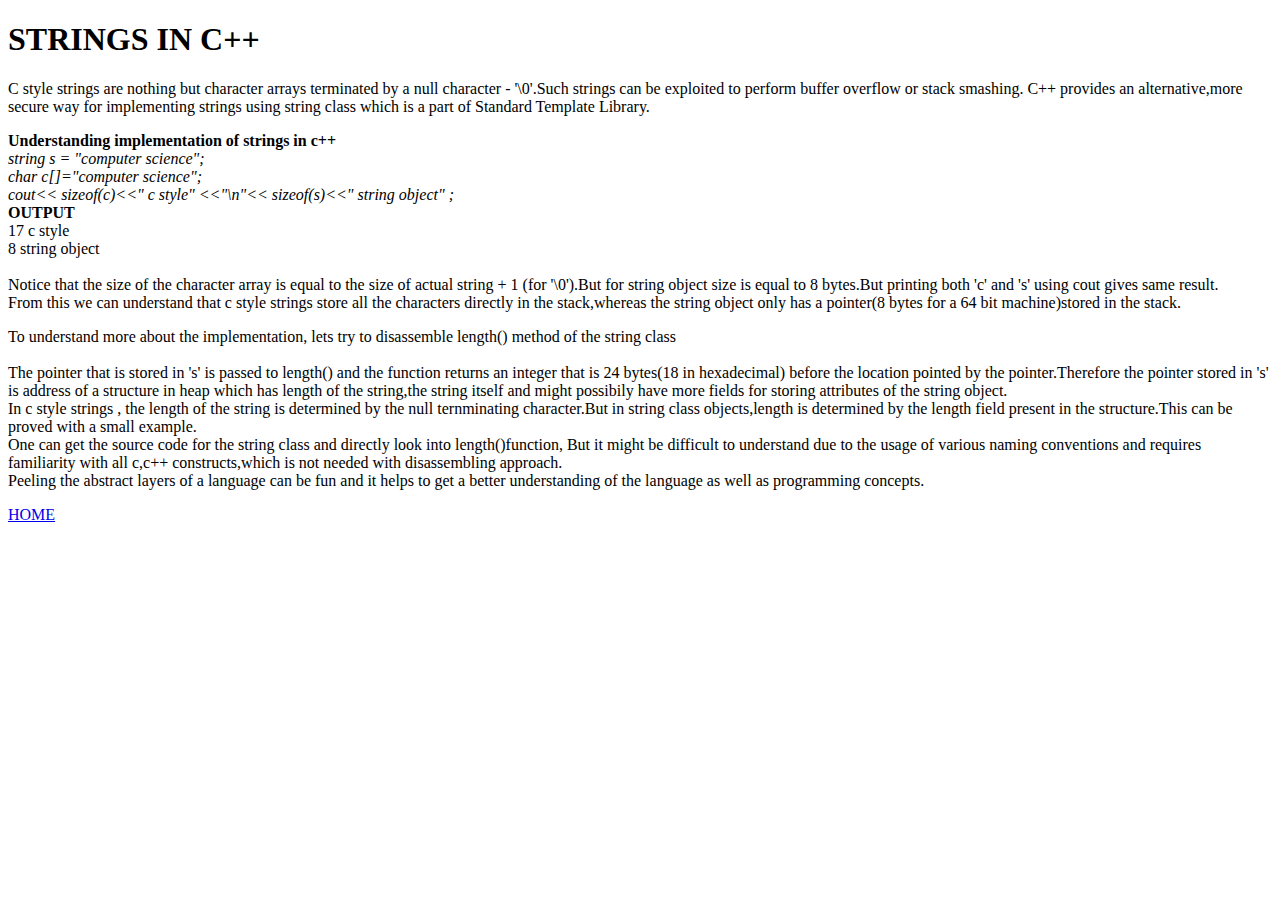
<file: post2.html>
<!DOCTYPE html>
<html>
<head>
<meta charset="UTF-8">
<title>STRINGS IN C++</title>
<meta name="viewport" content="width=device-width, initial-scale=1.0">
<link rel="preconnect" href="https://fonts.googleapis.com">
<link rel="preconnect" href="https://fonts.gstatic.com" crossorigin>
<link href="https://fonts.googleapis.com/css2?family=Roboto:wght@100&display=swap" rel="stylesheet">
<link rel="stylesheet" type="text/css" href="C:\Users\AKSHITHA\MyBlogs\reset.css">
<link rel="stylesheet" type="text/css" href="C:\Users\AKSHITHA\MyBlogs\debug.css">
<link rel="stylesheet" type="text/css" href="C:\Users\AKSHITHA\MyBlogs\main.css">
</head>
<h1>
STRINGS IN C++
</h1>
<body>
<p>
	C style strings are nothing but character arrays terminated by a null character - '\0'.Such strings can be exploited to 
	perform buffer overflow or stack smashing. C++ provides an alternative,more secure way for implementing strings using 
	string class which is a part of Standard Template Library.<br>
</p>
<p>
	<b>Understanding implementation of strings in c++</b><br>
	<i>
	string s = "computer science";<br>
	char c[]="computer science";<br>
	cout<< sizeof(c)<<" c style" <<"\n"<< sizeof(s)<<" string object" ;<br>
    </i>
    <b>OUTPUT</b><br>
    17 c style<br>
    8 string object<br><br>
    Notice that the size of the character array is equal to the size of actual string + 1 (for '\0').But for
    string object size is equal to 8 bytes.But printing both 'c' and 's' using cout gives same result.<br>
    From this we can understand that c style strings store all the characters directly in the stack,whereas the string 
    object only has a pointer(8 bytes for a 64 bit machine)stored in the stack.</p>
<p>
	To understand more about the implementation, lets try to disassemble length() method of the string class<br><br>
	The pointer that is stored in 's' is passed to length() and the function returns an integer that is 24 bytes(18 in hexadecimal)
	before the location pointed by the pointer.Therefore the pointer stored in 's' is address of a structure in heap which has length of the string,the string itself and might possibily have more fields for storing attributes of the string object.<br>
	In c style strings , the length of the string is determined by the null ternminating character.But in string class
	objects,length is determined by the length field present in the structure.This can be proved with
	a small example.<br>
	
	One can get the source code for the string class and directly look into length()function,
	But it might be difficult to understand due to the usage of various naming conventions and requires  
	familiarity with all c,c++ constructs,which is not needed with disassembling approach. <br>
	Peeling the abstract layers of a language can be fun and it helps to get a better understanding of the 
	language as well as programming concepts.
</p>
</body>
<footer>
	<a href="C:\Users\AKSHITHA\MyBlogs\index.html">HOME</a>
</footer>
</html>
</file>
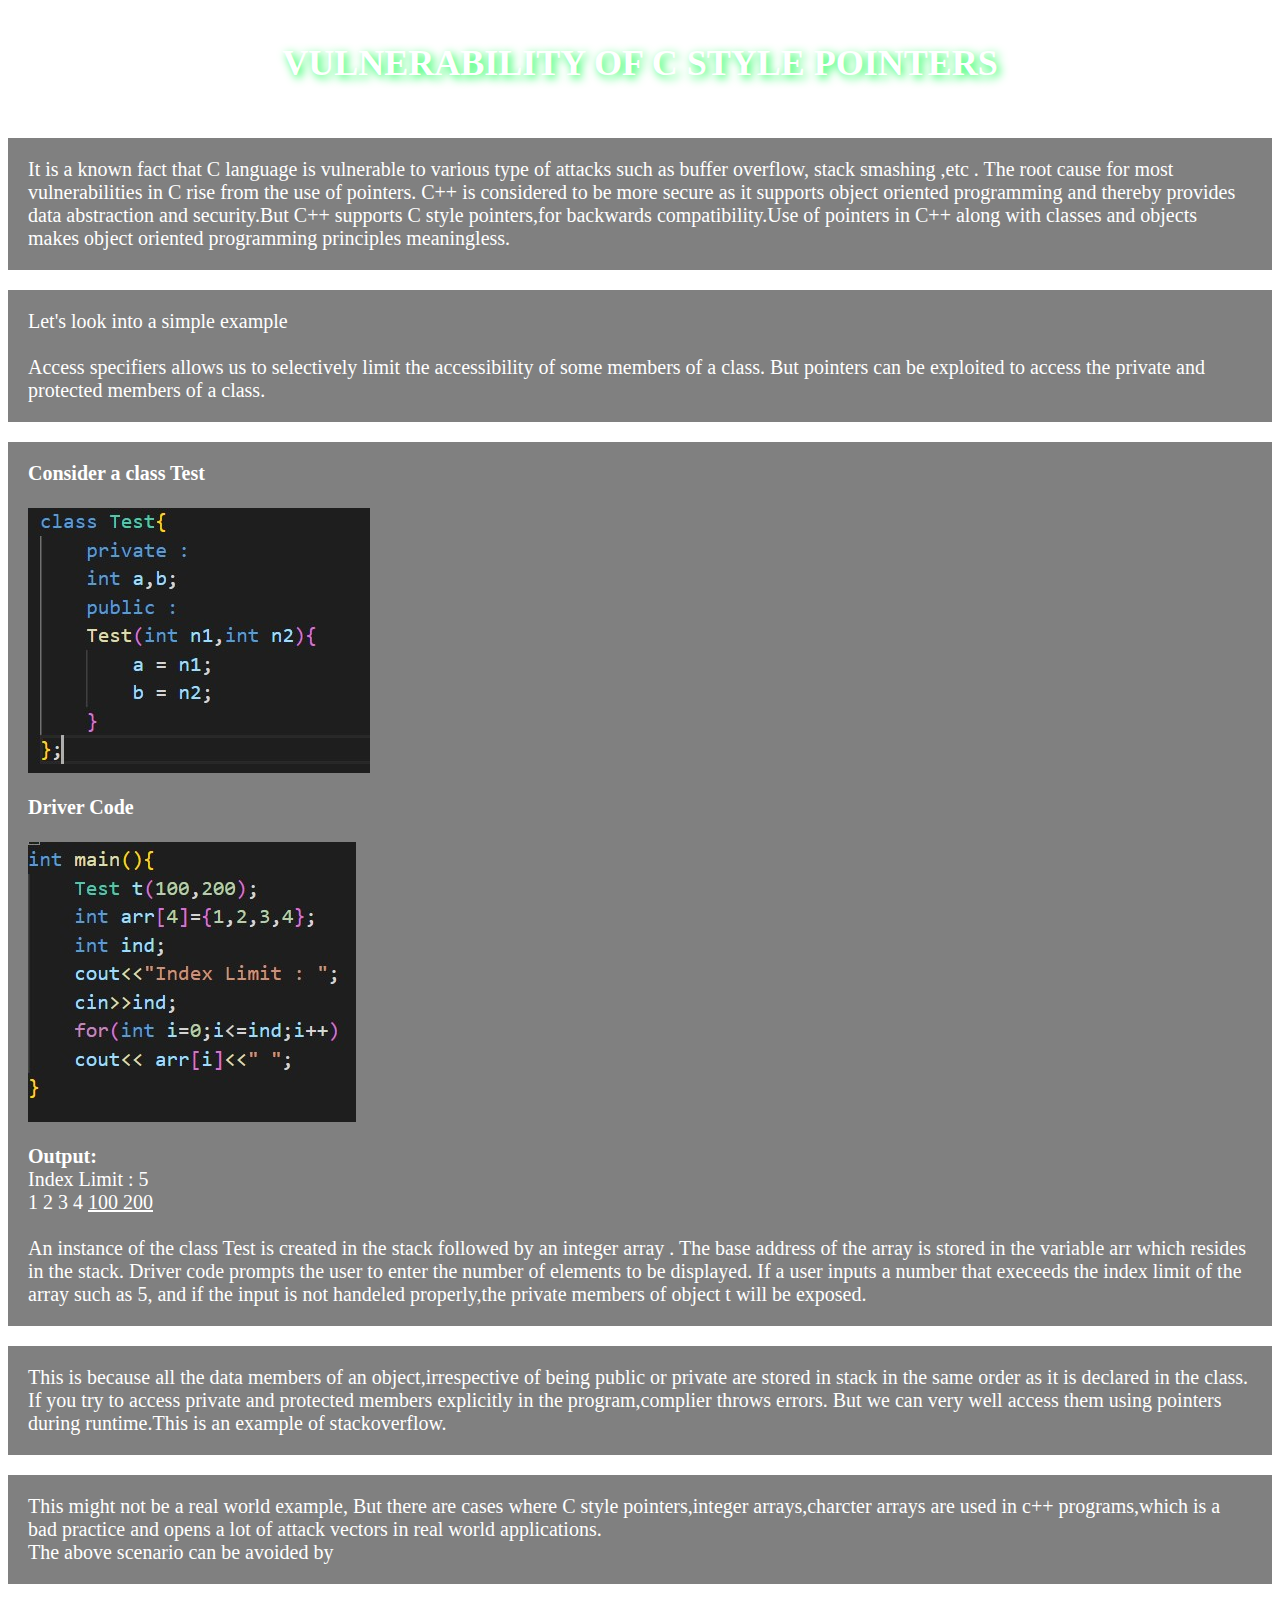
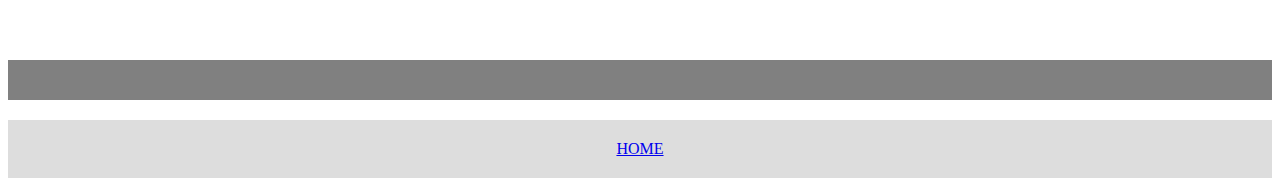
<file: random_research_blog_posts/_1.html>
<!DOCTYPE html5>
<html>
<head>
<meta charset="UTF-8">
<title>VULNERABILITY OF POINTERS IN C++</title>
<meta name="viewport" content="width=device-width, initial-scale=1.0">
<link rel="preconnect" href="https://fonts.googleapis.com">
<link rel="preconnect" href="https://fonts.gstatic.com" crossorigin>
<link href="https://fonts.googleapis.com/css2?family=Roboto:wght@100&display=swap" rel="stylesheet">
<link rel="stylesheet" type="text/css" href="..\css\main.css">
</head>
<body>
<div class="header">
<h1>
	VULNERABILITY OF C STYLE POINTERS
</h1>
</div>
<p>
	It is a known fact that C language is vulnerable to various type of attacks such as buffer overflow,
	stack smashing ,etc . The root cause for most vulnerabilities in C rise from the use of pointers.
	C++ is considered to be more secure as it supports object oriented programming and thereby provides data
	abstraction and security.But C++ supports C style pointers,for backwards compatibility.Use of pointers in C++
	along with classes and objects makes object oriented programming principles meaningless.
</p>
<p>
	Let's look into a simple example<br><br>

	Access specifiers allows us to selectively limit the accessibility of some members of a class.
	But pointers can be exploited to access the private and protected members of a class.<br></p>
	<p>
	<b>Consider a class Test</b><br><br>
	
	<img src="images/_1_1.jpg" ></img><br><br>
	<b>Driver Code</b><br><br>
	<img src="images/_1_2.jpg" ></img><br><br>
	<b>Output:</b><br>
	Index Limit : 5<br>
    1 2 3 4 <u>100 200</u><br><br>
    An instance of the class Test is created in the stack followed by an integer array .
    The base address of the array is stored in the variable arr which resides in the stack.
    Driver code prompts the user to enter the number of elements to be displayed. If a 
    user inputs a number that execeeds the index limit of the array such as 5, and if the input 
    is not handeled properly,the private members of object t will be  exposed. 
</p>
<p>
	This is because all the data members of an object,irrespective of being public or private are stored in stack
	in the same order as it is declared in the class. If you try to access private and protected members explicitly 
	in the program,complier throws errors. But we can very well access them using pointers during runtime.This is an
	example of stackoverflow.
</p>
<p>
	This might not be a real world example, But there are cases where C style pointers,integer arrays,charcter arrays are used
	in c++ programs,which is a bad practice and opens a lot of attack vectors in real world applications.<br>
	The above scenario can be avoided by 
	<br><li> use of new() while creating objects,which puts the object in heap instead of stack.
	<br><li>use of vectors,strings that belongs to STL instead of C style arrays.
</p>
</body>
<div class="footer">
<footer>
	<a href="../index.html">HOME</a>
</footer>
</div>
</html>
</file>
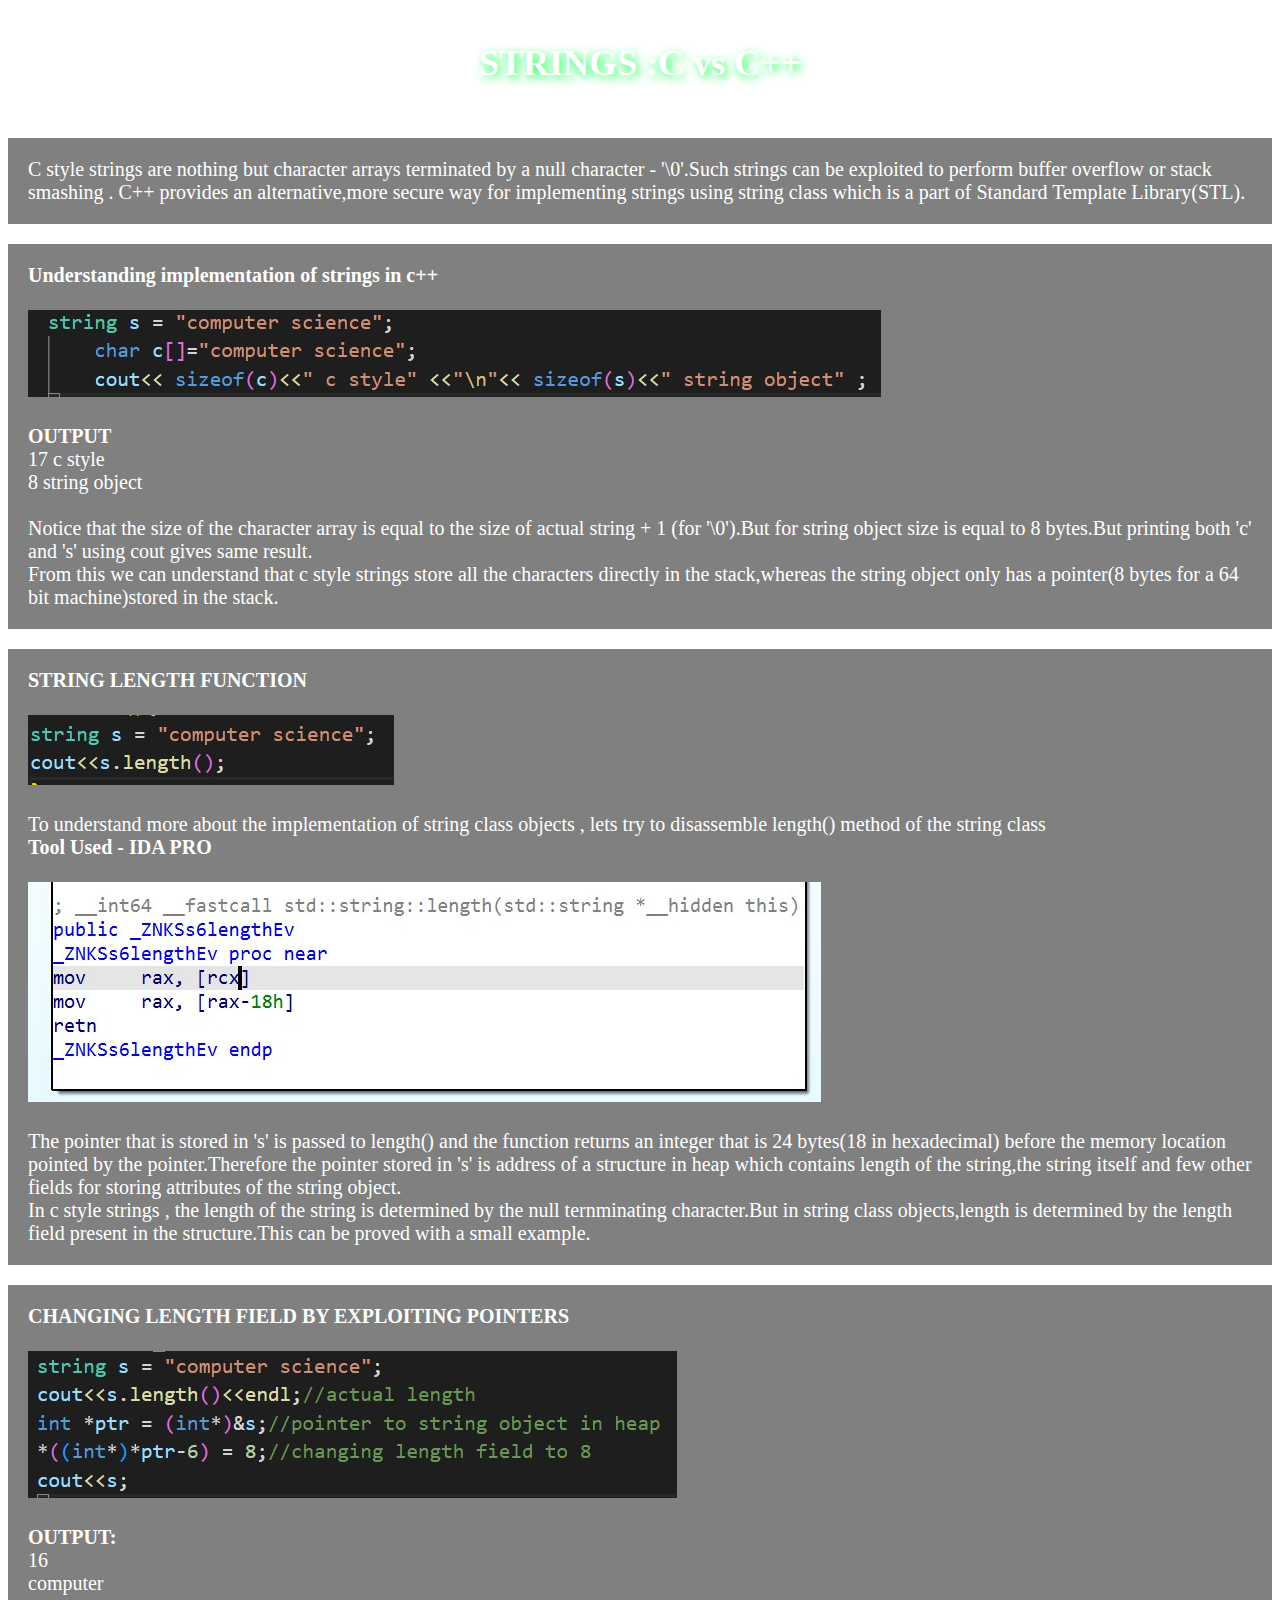
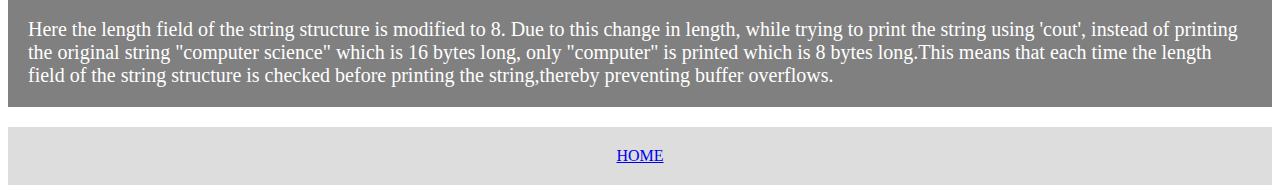
<file: random_research_blog_posts/_2.html>
<!DOCTYPE html>
<html>
<head>
<meta charset="UTF-8">
<title>STRINGS :C vs C++</title>
<meta name="viewport" content="width=device-width, initial-scale=1.0">
<link rel="preconnect" href="https://fonts.googleapis.com">
<link rel="preconnect" href="https://fonts.gstatic.com" crossorigin>
<link href="https://fonts.googleapis.com/css2?family=Roboto:wght@100&display=swap" rel="stylesheet">
<link rel="stylesheet" type="text/css" href="..\css\main.css">
</head>
<div class="header">
<h1>
	STRINGS :C vs C++
</h1>
</div>
<body>
<p>
	C style strings are nothing but character arrays terminated by a null character - '\0'.Such strings can be exploited to 
	perform buffer overflow or stack smashing . C++ provides an alternative,more secure way for implementing strings using 
	string class which is a part of Standard Template Library(STL).<br>
</p>
<p>
	<b>Understanding implementation of strings in c++</b><br><br>
	
	<img src="images/_2_1.jpg" ></img><br><br>
    <b>OUTPUT</b><br>
    17 c style<br>
    8 string object<br><br>
    Notice that the size of the character array is equal to the size of actual string + 1 (for '\0').But for
    string object size is equal to 8 bytes.But printing both 'c' and 's' using cout gives same result.<br>
    From this we can understand that c style strings store all the characters directly in the stack,whereas the string 
    object only has a pointer(8 bytes for a 64 bit machine)stored in the stack.</p>
<p>
	<b>STRING LENGTH FUNCTION</b><br><br>
	
	<img src="images/_2_2.jpg" ></img>
	<br><br>
	To understand more about the implementation of string class objects , lets try to disassemble length() method of the string class<br>
	<b>Tool Used - IDA PRO </b><br><br>
	
	<img src="images/_2_3.jpg" ></img><br><br>
	The pointer that is stored in 's' is passed to length() and the function returns an integer that is 24 bytes(18 in hexadecimal)
	before the memory location pointed by the pointer.Therefore the pointer stored in 's' is address of a structure in heap which contains 
	length of the string,the string itself and few other fields for storing attributes of the string object.<br>
	In c style strings , the length of the string is determined by the null ternminating character.But in string class
	objects,length is determined by the length field present in the structure.This can be proved with
	a small example.<br></p>
	<p>
	<b>CHANGING LENGTH FIELD BY EXPLOITING POINTERS</b><br><br>
	<img src="images/_2_4.jpg"></img><br><br>
	<b>OUTPUT:</b><br>16<br>computer<br><br>
	Here the length field of the string structure is modified to 8. Due to this change in length,
	while trying to  print the string using 'cout', instead of printing the original string "computer science" 
	which is 16 bytes long, only "computer" is printed which is 8 bytes long.This means that each time 
	the length field of the string structure is checked before printing the string,thereby preventing 
	buffer overflows.
</p>
</body>
<div class="footer">
<footer>
	<a href="../index.html">HOME</a>
</footer>
</div>
</html>
</file>
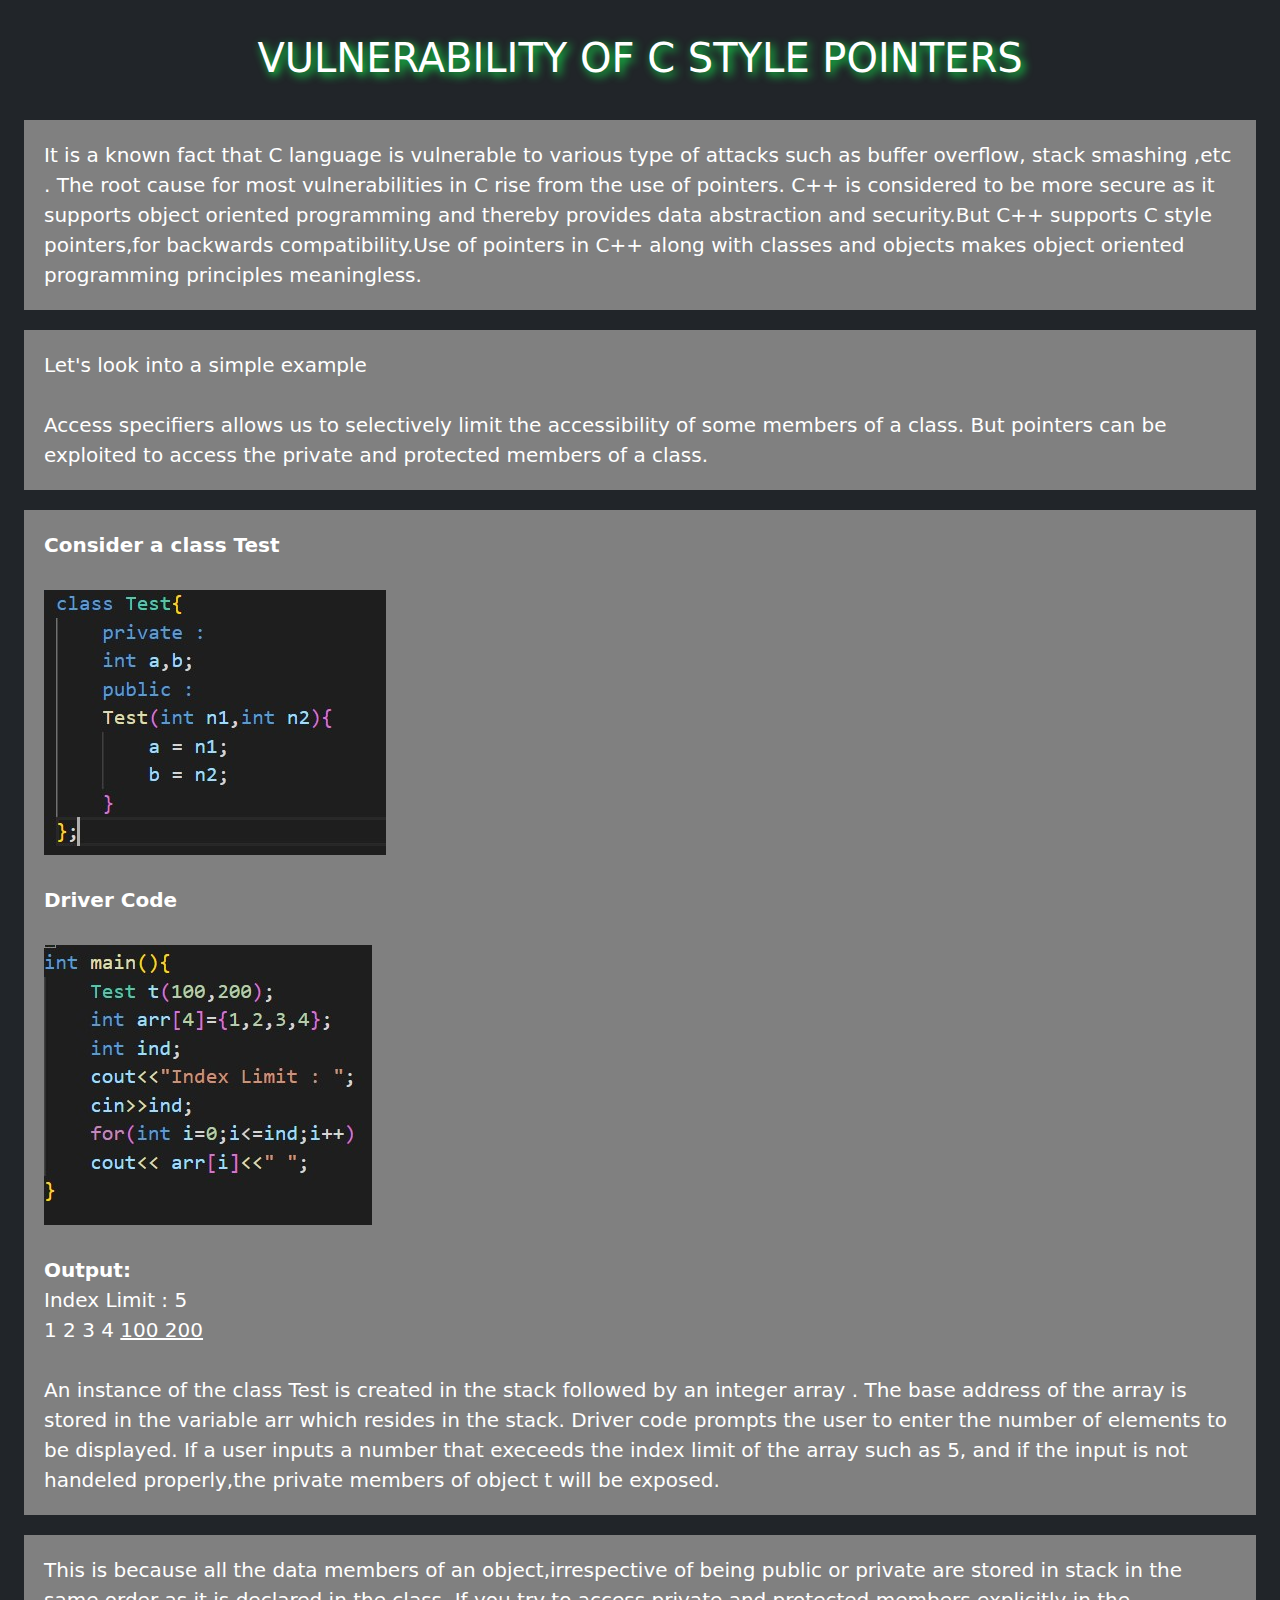
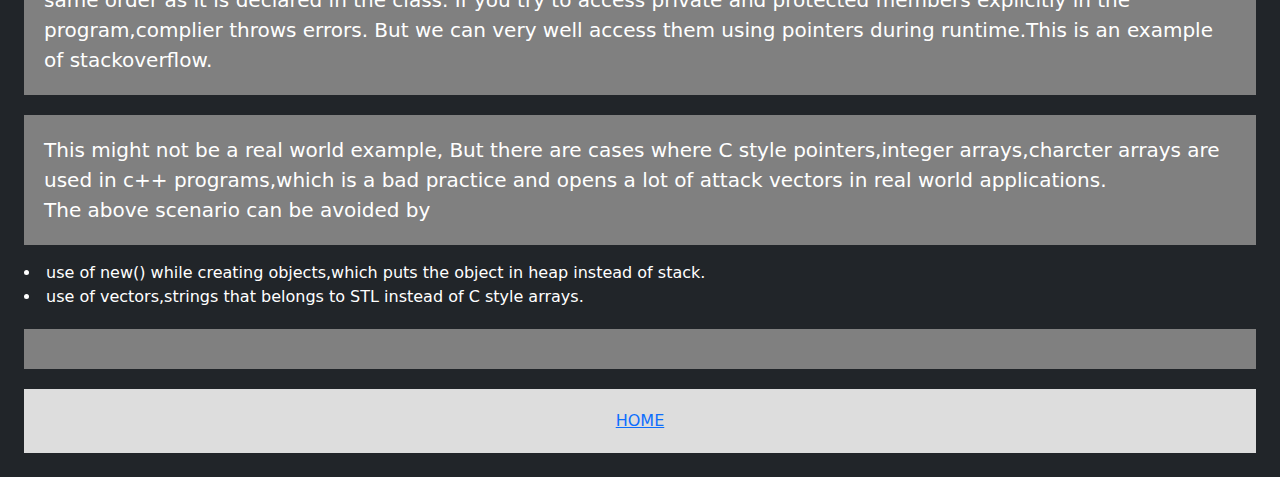
<file: random_research_blog_posts/blog1.html>
<!DOCTYPE html5>
<html>
<head>
<meta charset="UTF-8">
<title>VULNERABILITY OF POINTERS IN C++</title>
<meta name="viewport" content="width=device-width, initial-scale=1.0">
<link rel="preconnect" href="https://fonts.googleapis.com">
<link rel="preconnect" href="https://fonts.gstatic.com" crossorigin>
<link href="https://fonts.googleapis.com/css2?family=Roboto:wght@100&display=swap" rel="stylesheet">
<link href="https://cdn.jsdelivr.net/npm/bootstrap@5.3.0-alpha1/dist/css/bootstrap.min.css"
    rel="stylesheet">
<link rel="stylesheet" type="text/css" href="..\css\main.css">
</head>
<body class="m-2 p-3 bg-dark">
<div class="header">
<h1>
	VULNERABILITY OF C STYLE POINTERS
</h1>
</div>
<p>
	It is a known fact that C language is vulnerable to various type of attacks such as buffer overflow,
	stack smashing ,etc . The root cause for most vulnerabilities in C rise from the use of pointers.
	C++ is considered to be more secure as it supports object oriented programming and thereby provides data
	abstraction and security.But C++ supports C style pointers,for backwards compatibility.Use of pointers in C++
	along with classes and objects makes object oriented programming principles meaningless.
</p>
<p>
	Let's look into a simple example<br><br>

	Access specifiers allows us to selectively limit the accessibility of some members of a class.
	But pointers can be exploited to access the private and protected members of a class.<br></p>
	<p>
	<b>Consider a class Test</b><br><br>
	
	<img src="images/blog1_1.jpg" ></img><br><br>
	<b>Driver Code</b><br><br>
	<img src="images/blog1_2.jpg" ></img><br><br>
	<b>Output:</b><br>
	Index Limit : 5<br>
    1 2 3 4 <u>100 200</u><br><br>
    An instance of the class Test is created in the stack followed by an integer array .
    The base address of the array is stored in the variable arr which resides in the stack.
    Driver code prompts the user to enter the number of elements to be displayed. If a 
    user inputs a number that execeeds the index limit of the array such as 5, and if the input 
    is not handeled properly,the private members of object t will be  exposed. 
</p>
<p>
	This is because all the data members of an object,irrespective of being public or private are stored in stack
	in the same order as it is declared in the class. If you try to access private and protected members explicitly 
	in the program,complier throws errors. But we can very well access them using pointers during runtime.This is an
	example of stackoverflow.
</p>
<p>
	This might not be a real world example, But there are cases where C style pointers,integer arrays,charcter arrays are used
	in c++ programs,which is a bad practice and opens a lot of attack vectors in real world applications.<br>
	The above scenario can be avoided by 
	<br><li> use of new() while creating objects,which puts the object in heap instead of stack.
	<br><li>use of vectors,strings that belongs to STL instead of C style arrays.
</p>
</body>
<div class="footer">
<footer>
	<a href="../index.html">HOME</a>
</footer>
</div>
</html>
</file>
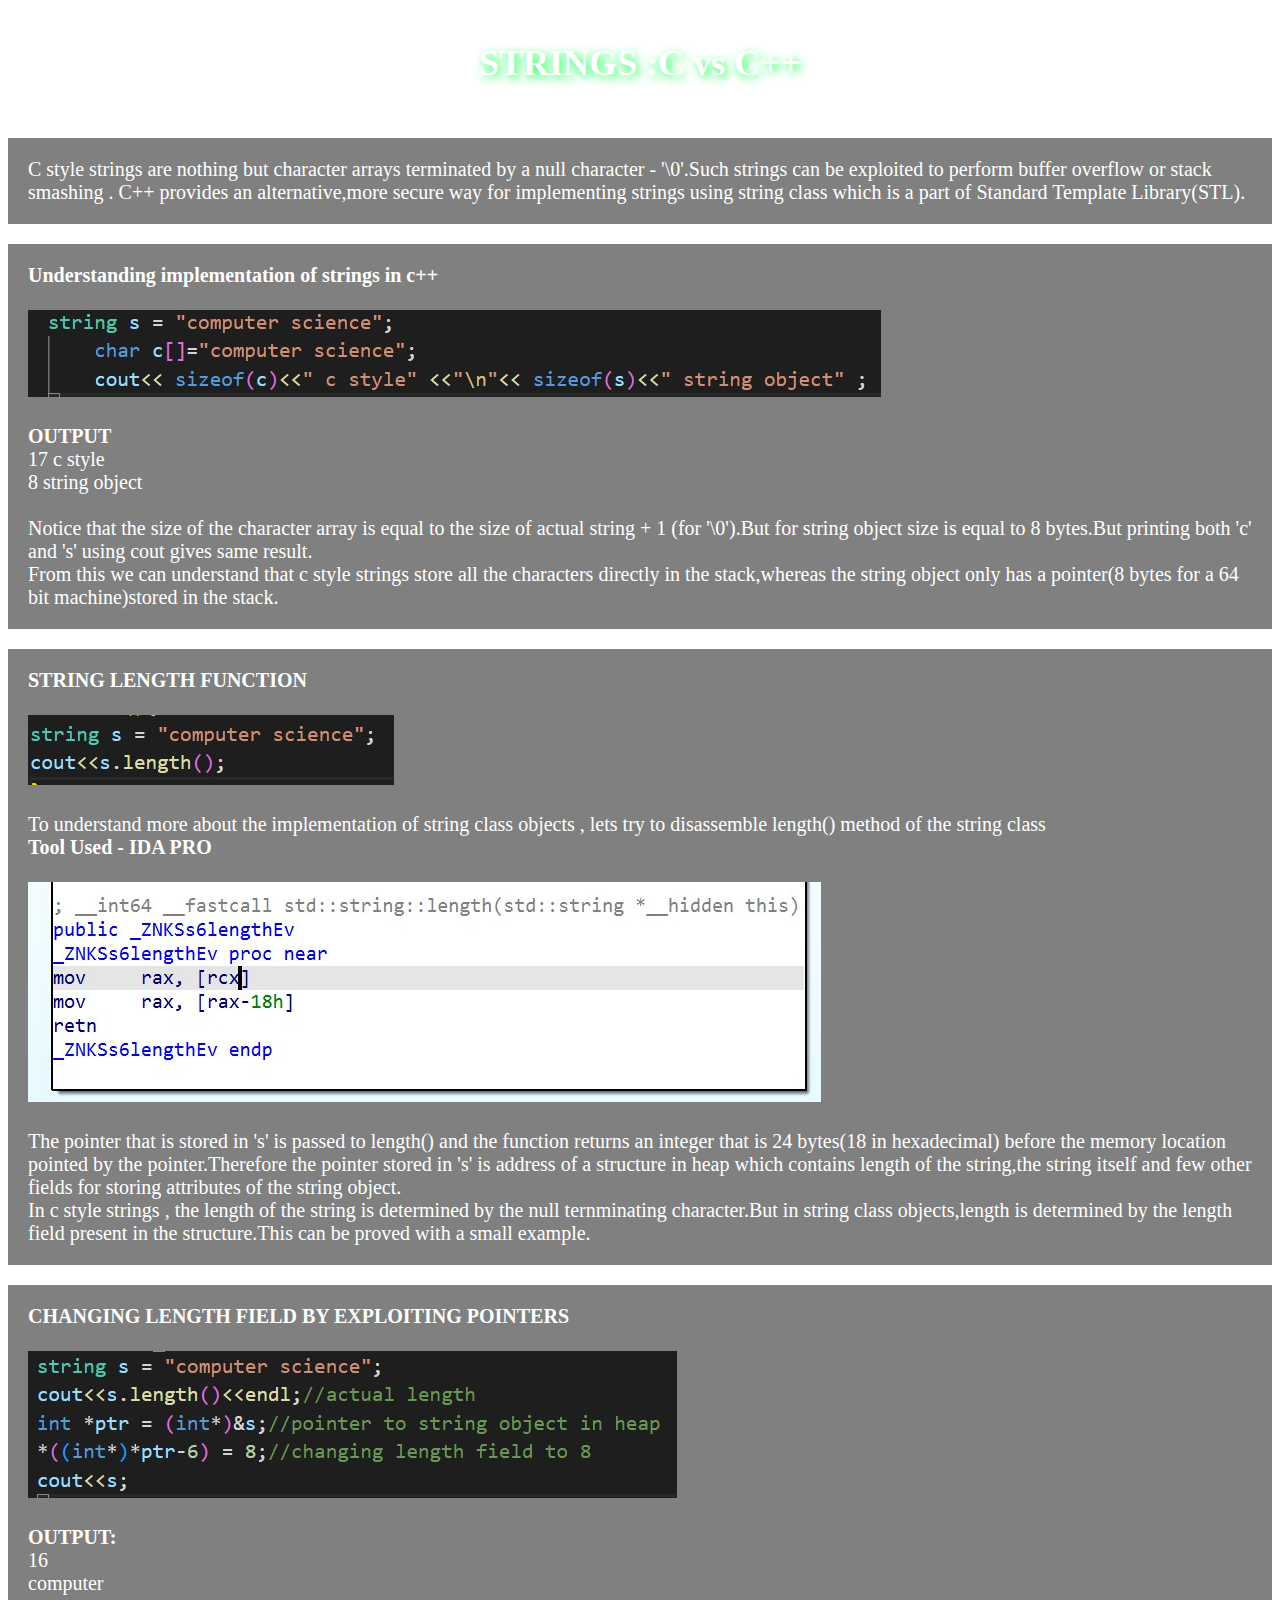
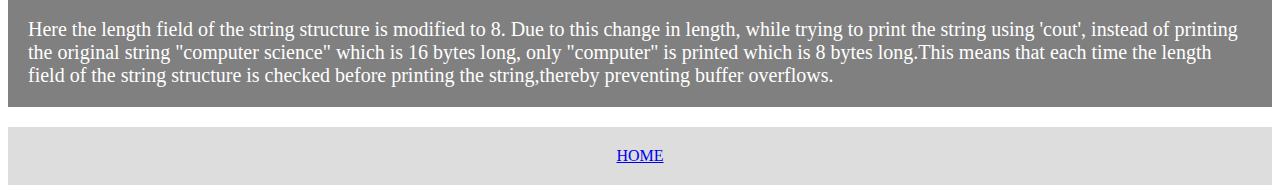
<file: random_research_blog_posts/blog2.html>
<!DOCTYPE html>
<html>
<head>
<meta charset="UTF-8">
<title>STRINGS :C vs C++</title>
<meta name="viewport" content="width=device-width, initial-scale=1.0">
<link rel="preconnect" href="https://fonts.googleapis.com">
<link rel="preconnect" href="https://fonts.gstatic.com" crossorigin>
<link href="https://fonts.googleapis.com/css2?family=Roboto:wght@100&display=swap" rel="stylesheet">
<link rel="stylesheet" type="text/css" href="..\css\main.css">
</head>
<div class="header">
<h1>
	STRINGS :C vs C++
</h1>
</div>
<body>
<p>
	C style strings are nothing but character arrays terminated by a null character - '\0'.Such strings can be exploited to 
	perform buffer overflow or stack smashing . C++ provides an alternative,more secure way for implementing strings using 
	string class which is a part of Standard Template Library(STL).<br>
</p>
<p>
	<b>Understanding implementation of strings in c++</b><br><br>
	
	<img src="images/blog2_1.jpg" ></img><br><br>
    <b>OUTPUT</b><br>
    17 c style<br>
    8 string object<br><br>
    Notice that the size of the character array is equal to the size of actual string + 1 (for '\0').But for
    string object size is equal to 8 bytes.But printing both 'c' and 's' using cout gives same result.<br>
    From this we can understand that c style strings store all the characters directly in the stack,whereas the string 
    object only has a pointer(8 bytes for a 64 bit machine)stored in the stack.</p>
<p>
	<b>STRING LENGTH FUNCTION</b><br><br>
	
	<img src="images/blog2_2.jpg" ></img>
	<br><br>
	To understand more about the implementation of string class objects , lets try to disassemble length() method of the string class<br>
	<b>Tool Used - IDA PRO </b><br><br>
	
	<img src="images/blog2_3.jpg" ></img><br><br>
	The pointer that is stored in 's' is passed to length() and the function returns an integer that is 24 bytes(18 in hexadecimal)
	before the memory location pointed by the pointer.Therefore the pointer stored in 's' is address of a structure in heap which contains 
	length of the string,the string itself and few other fields for storing attributes of the string object.<br>
	In c style strings , the length of the string is determined by the null ternminating character.But in string class
	objects,length is determined by the length field present in the structure.This can be proved with
	a small example.<br></p>
	<p>
	<b>CHANGING LENGTH FIELD BY EXPLOITING POINTERS</b><br><br>
	<img src="images/blog2_4.jpg"></img><br><br>
	<b>OUTPUT:</b><br>16<br>computer<br><br>
	Here the length field of the string structure is modified to 8. Due to this change in length,
	while trying to  print the string using 'cout', instead of printing the original string "computer science" 
	which is 16 bytes long, only "computer" is printed which is 8 bytes long.This means that each time 
	the length field of the string structure is checked before printing the string,thereby preventing 
	buffer overflows.
</p>
</body>
<div class="footer">
<footer>
	<a href="../index.html">HOME</a>
</footer>
</div>
</html>
</file>
